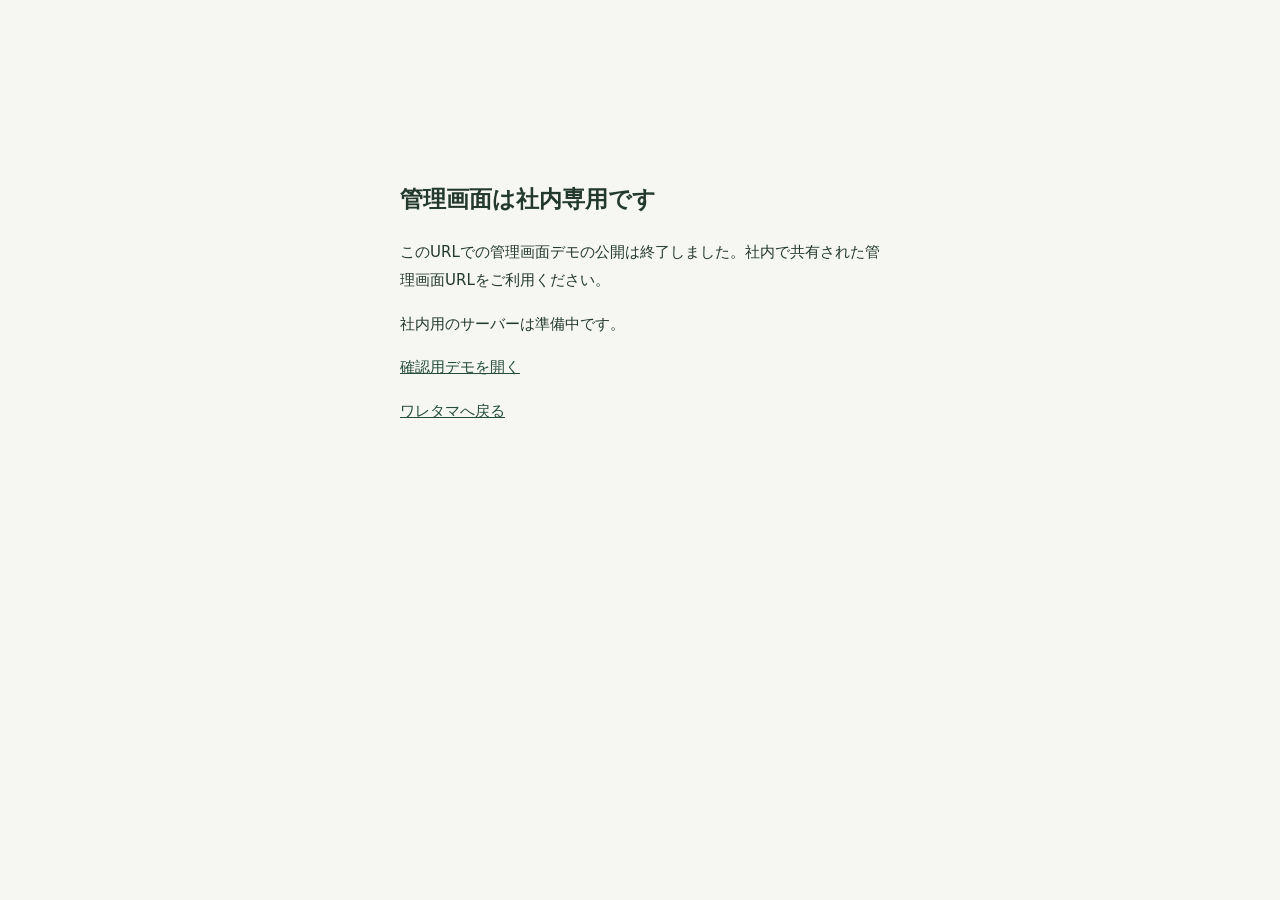
<file: admin-demo/index.html>
<!doctype html><html lang="ja"><head><meta charset="utf-8"><meta name="viewport" content="width=device-width,initial-scale=1"><meta name="robots" content="noindex,nofollow"><title>社内専用の管理画面</title><style>body{margin:0;background:#f6f7f2;color:#23392f;font:15px/1.9 system-ui,sans-serif}main{max-width:480px;margin:15vh auto;padding:28px}h1{font-size:23px}a{color:#254d3c}</style></head><body><main><h1>管理画面は社内専用です</h1><p>このURLでの管理画面デモの公開は終了しました。社内で共有された管理画面URLをご利用ください。</p><p>社内用のサーバーは準備中です。</p><p><a href="https://tamakatsu.beyond-cafe.com/mentor-admin/">確認用デモを開く</a></p><a href="../">ワレタマへ戻る</a></main></body></html>
</file>
